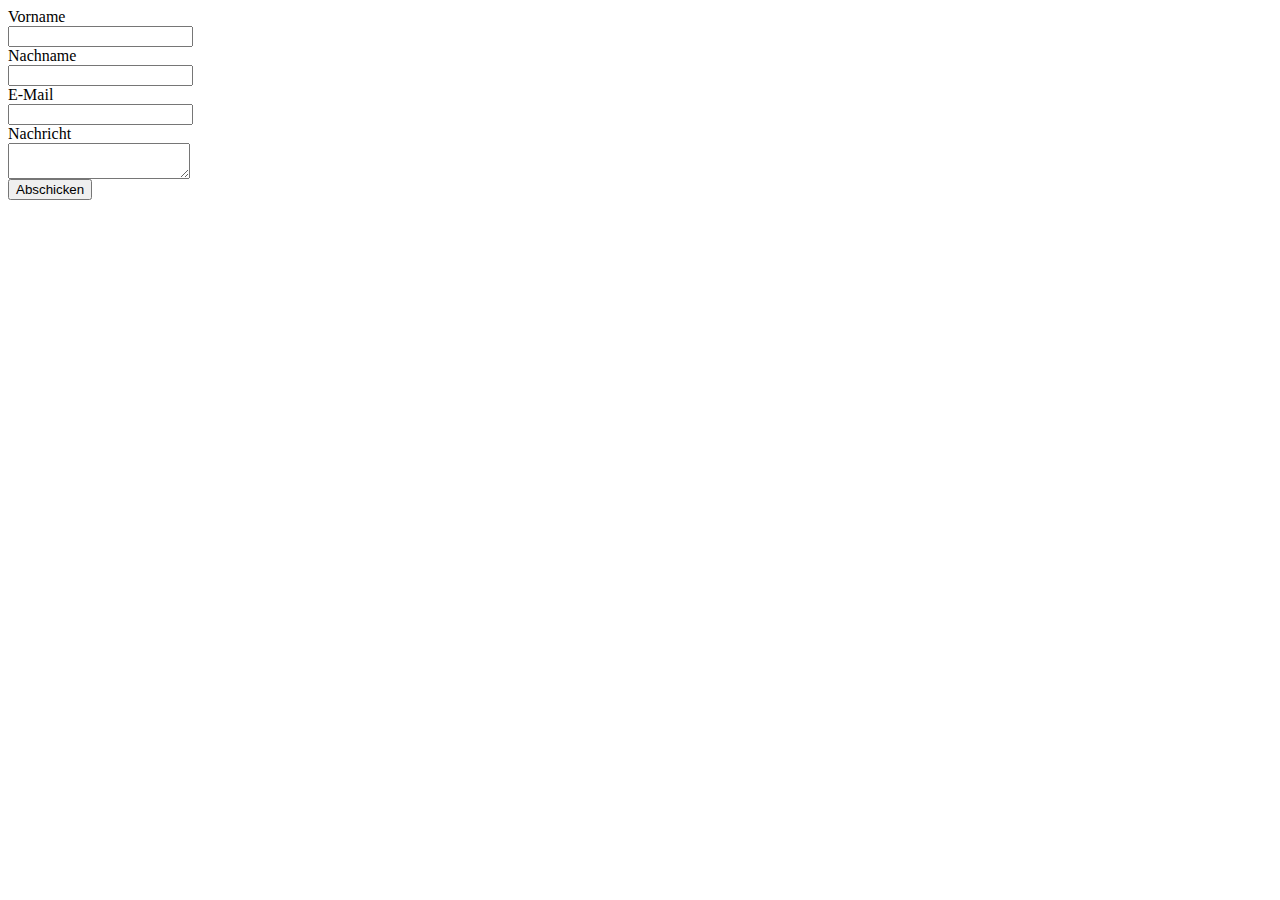
<file: beispiele/formular/index.html>
<!DOCTYPE html>
<html lang="en">
    <head>
        <meta charset="UTF-8">
        <meta name="viewport" content="width=device-width, initial-scale=1.0">
        <title>Erstes Formular</title>
        <style>
            form * {
                display: block;
            }
        </style>
    </head>
    <body>
        <form action="auswerten.php" method="POST">
            <label for='vorname'>Vorname</label>
            <input type='text' name='vorname' id='vorname' />
            <label for='nachname'>Nachname</label>
            <input type='text' name='nachname' id='nachname' />
            <label for='email'>E-Mail</label>
            <input type='email' name='email' id='email' />
            <label for='nachricht'>Nachricht</label>
            <textarea name='nachricht' id='nachricht'></textarea>
            <input type='submit' value='Abschicken' />
        </form>
    </body>
</html>
</file>
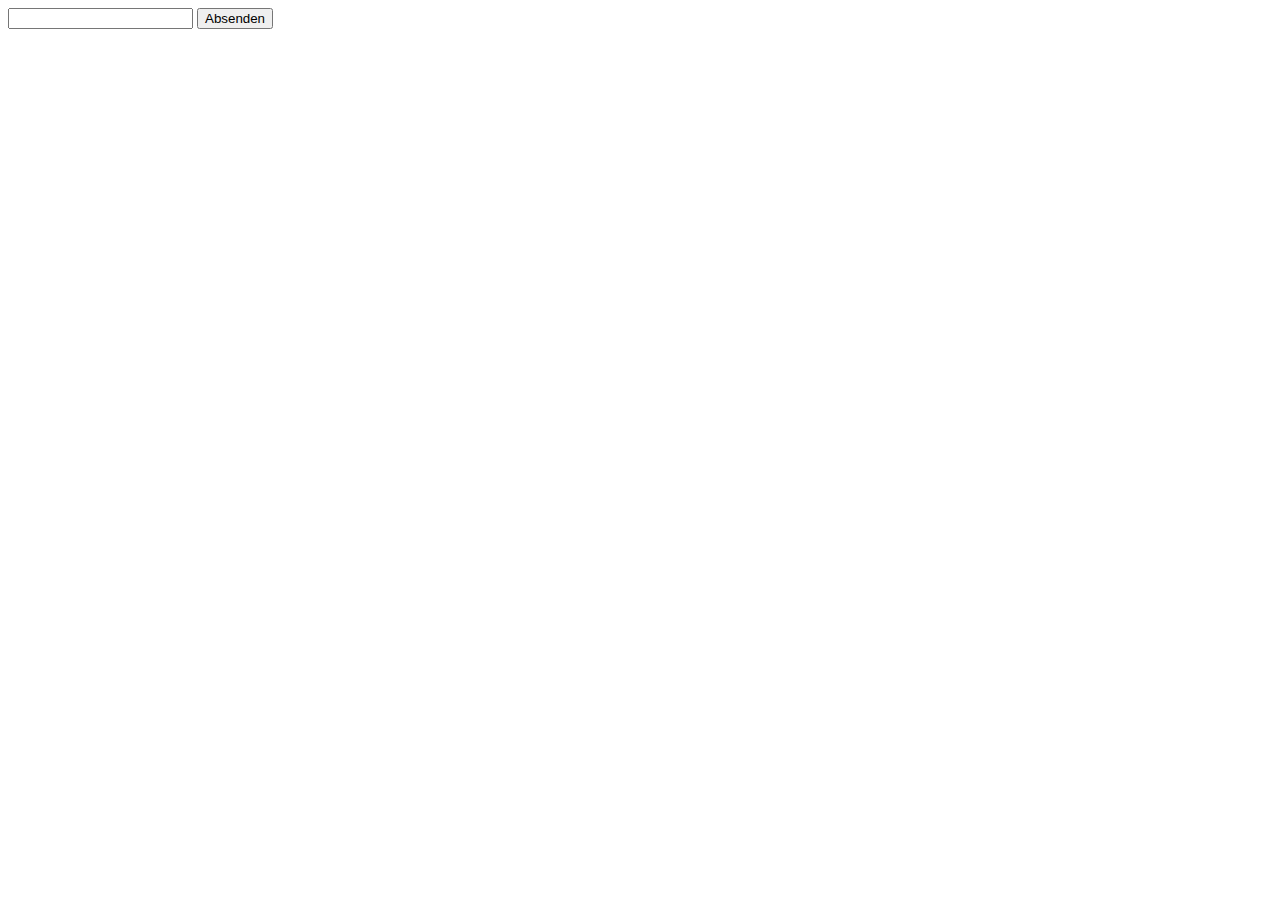
<file: beispiele/validierung/index.html>
<!DOCTYPE html>
<html lang="en">
<head>
    <meta charset="UTF-8">
    <meta name="viewport" content="width=device-width, initial-scale=1.0">
    <title>Document</title>
</head>
<body>
    <form>
        <input type="email" required />
        <input type="submit" value="Absenden" />
    </form>
</body>
</html>
</file>
